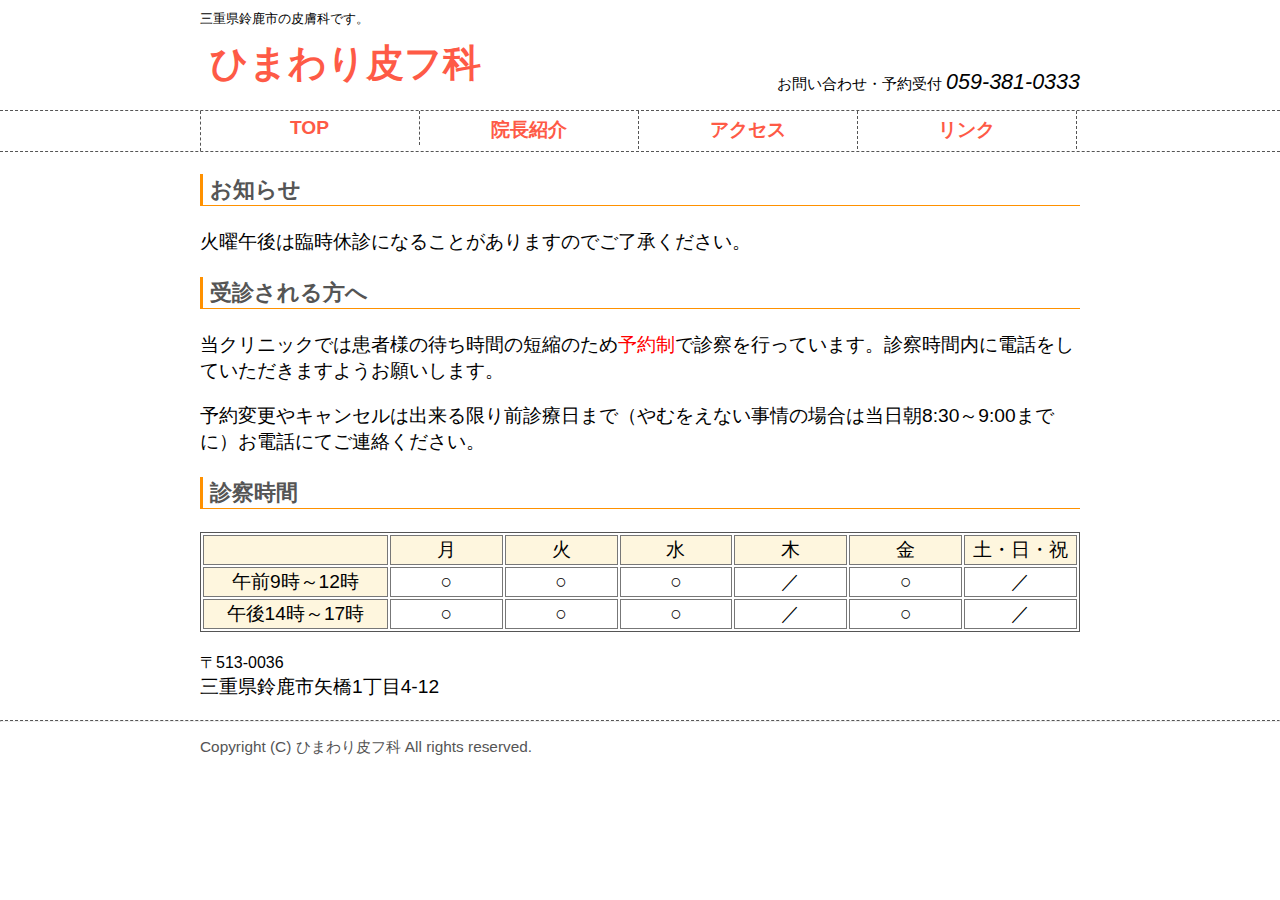
<file: index.html>
<!DOCTYPE html>
<html lang="ja">
<head>
<meta charset="utf-8">
<link rel="stylesheet" href="style.css">
<title>ひまわり皮フ科</title>
<meta name="description" content="三重県鈴鹿市で皮膚科を専門に診療しています。完全予約制ですので、事前にお電話ください。診療日時:月火水金9時〜正午、14時〜17時">
</head>
<body>
<header>
  <div id="title-wrapper" class="fixed-width">
    <div class="logo"> 
      <p>三重県鈴鹿市の皮膚科です。</p>
      <h1><a href="/">ひまわり皮フ科</a></h1>
    </div>
    <div class="tel">
      <p>お問い合わせ・予約受付 <em>059-381-0333</em></p>
    </div>
  </div>
  <nav>
    <ul class="fixed-width">
      <li><a href="/">TOP</a></li>
      <li><a href="introduction.html">院長紹介</a></li>
      <li><a href="access.html">アクセス</a></li>
      <li><a href="link.html">リンク</a></li>
    </ul>
  </nav>
</header>
<main class="fixed-width">
  <h3>お知らせ</h3>
  <p>火曜午後は臨時休診になることがありますのでご了承ください。</p>
  
  <h3>受診される方へ</h3>
  <p>当クリニックでは患者様の待ち時間の短縮のため<em>予約制</em>で診察を行っています。診察時間内に電話をしていただきますようお願いします。</p>
  <p>予約変更やキャンセルは出来る限り前診療日まで（やむをえない事情の場合は当日朝8:30～9:00までに）お電話にてご連絡ください。</p>
    
  <h3>診察時間</h3>
  <table class="opening-hours">
    <tbody>
      <tr><th class="first"></th><th>月</th><th>火</th><th>水</th><th>木</th><th>金</th><th>土・日・祝</th></tr>
      <tr><th>午前9時～12時</th><td>○</td><td>○</td><td>○</td><td>／</td><td>○</td><td>／</td></tr>
      <tr><th>午後14時～17時</th><td>○</td><td>○</td><td>○</td><td>／</td><td>○</td><td>／</td></tr>
    </tbody>
  </table>
  <p>
    <small>〒513-0036</small>
    <br>
    三重県鈴鹿市矢橋1丁目4-12
  </p>
</main>
<footer>
  <hr>
  <div id="footer-wrapper" class="fixed-width">
    <p class="copyright">Copyright (C) ひまわり皮フ科 All rights reserved.</p>
  </div>
</footer>
</body>
</html>
</file>
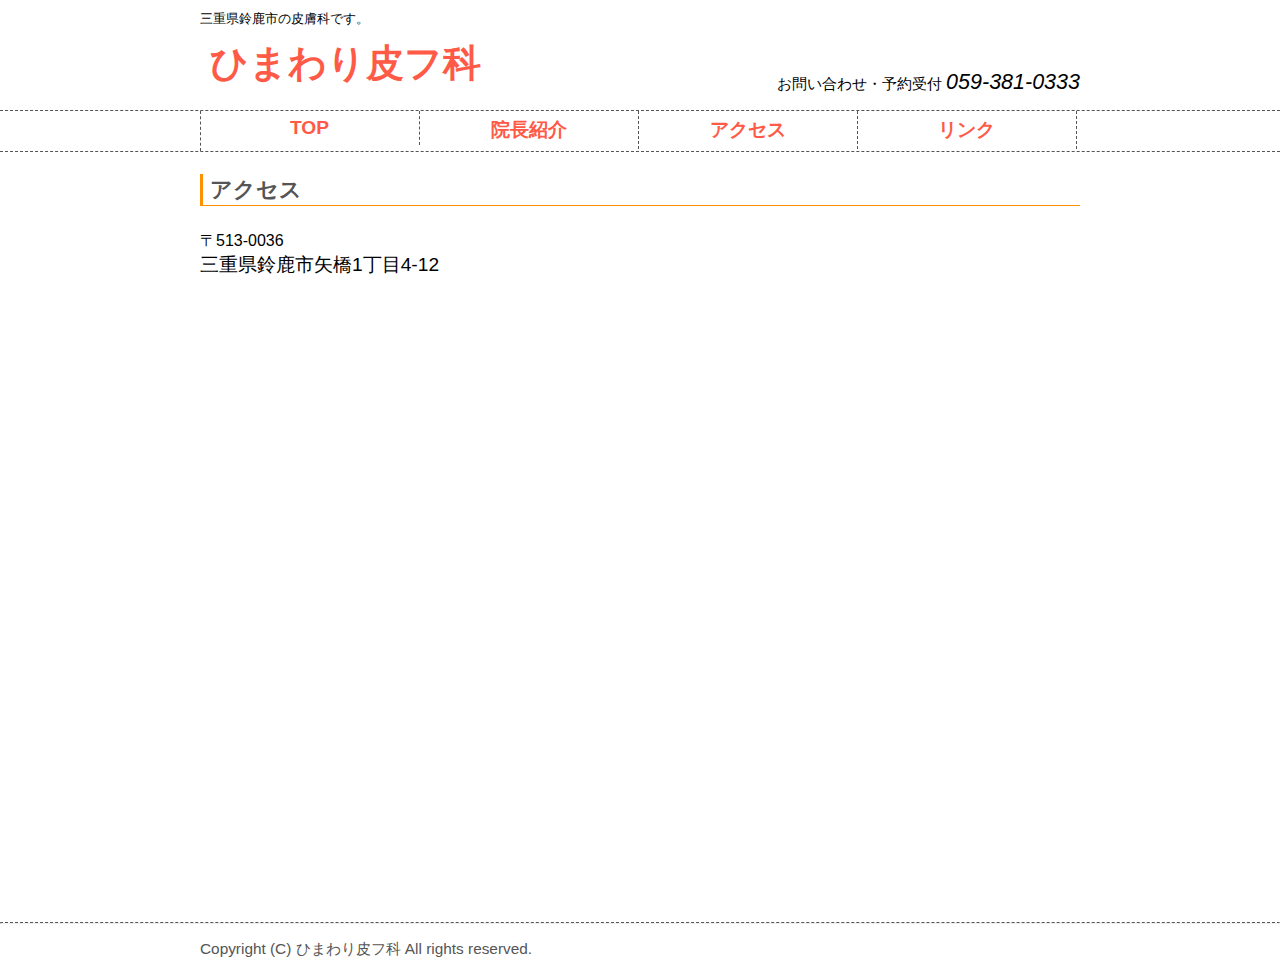
<file: access.html>
<!DOCTYPE html>
<html lang="ja">
<head>
<meta charset="utf-8">
<link rel="stylesheet" href="style.css">
<title>ひまわり皮フ科</title>
<meta name="description" content="三重県鈴鹿市で皮膚科を専門に診療しています。完全予約制ですので、事前にお電話ください。診療日時:月火水金9時〜正午、14時〜17時">
</head>
<body>
<header>
  <div id="title-wrapper" class="fixed-width">
    <div class="logo"> 
      <p>三重県鈴鹿市の皮膚科です。</p>
      <h1><a href="/">ひまわり皮フ科</a></h1>
    </div>
    <div class="tel">
      <p>お問い合わせ・予約受付 <em>059-381-0333</em></p>
    </div>
  </div>
  <nav>
    <ul class="fixed-width">
      <li><a href="/">TOP</a></li>
      <li><a href="introduction.html">院長紹介</a></li>
      <li><a href="access.html">アクセス</a></li>
      <li><a href="link.html">リンク</a></li>
    </ul>
  </nav>
</header>
<main class="fixed-width">
  <h3>アクセス</h3>
  <p>
    <small>〒513-0036</small>
    <br>
    三重県鈴鹿市矢橋1丁目4-12
  </p>
  <iframe src="https://www.google.com/maps/embed?pb=!1m18!1m12!1m3!1d945.3891791351409!2d136.58783554187804!3d34.879448543135766!2m3!1f0!2f0!3f0!3m2!1i1024!2i768!4f13.1!3m3!1m2!1s0x15206ab1dc662d15%3A0x7d83b8af2ef06158!2z44Gy44G-44KP44KK55qu44OV56eR!5e0!3m2!1sja!2sjp!4v1516427505808" width="880" height="600" frameborder="0" style="border:0" allowfullscreen></iframe>
</main>
<footer>
  <hr>
  <div id="footer-wrapper" class="fixed-width">
    <p class="copyright">Copyright (C) ひまわり皮フ科 All rights reserved.</p>
  </div>
</footer>
</body>
</html>
</file>
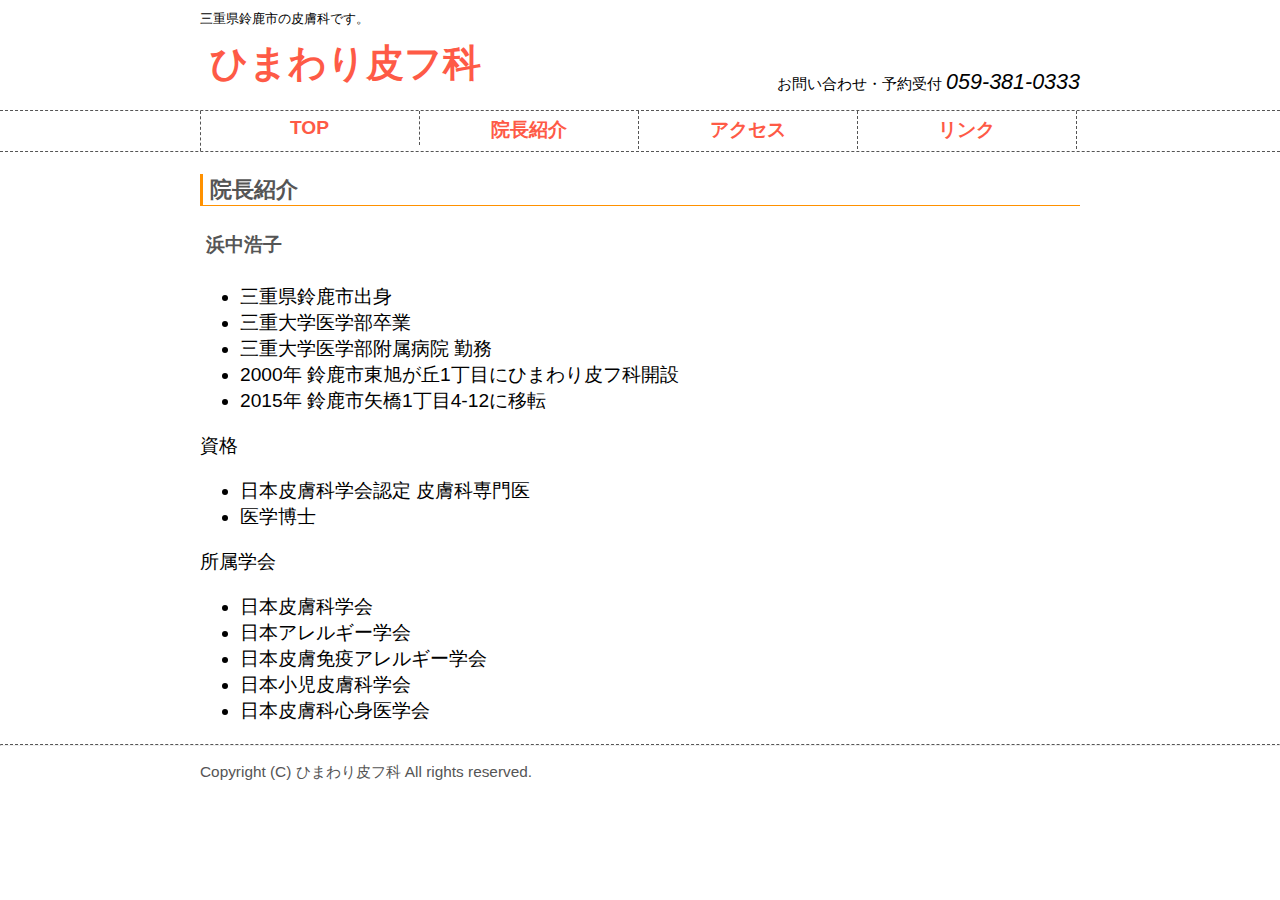
<file: introduction.html>
<!DOCTYPE html>
<html lang="ja">
<head>
<meta charset="utf-8">
<link rel="stylesheet" href="style.css">
<title>ひまわり皮フ科</title>
<meta name="description" content="三重県鈴鹿市で皮膚科を専門に診療しています。完全予約制ですので、事前にお電話ください。診療日時:月火水金9時〜正午、14時〜17時">
</head>
<body>
<header>
  <div id="title-wrapper" class="fixed-width">
    <div class="logo"> 
      <p>三重県鈴鹿市の皮膚科です。</p>
      <h1><a href="/">ひまわり皮フ科</a></h1>
    </div>
    <div class="tel">
      <p>お問い合わせ・予約受付 <em>059-381-0333</em></p>
    </div>
  </div>
  <nav>
    <ul class="fixed-width">
      <li><a href="/">TOP</a></li>
      <li><a href="introduction.html">院長紹介</a></li>
      <li><a href="access.html">アクセス</a></li>
      <li><a href="link.html">リンク</a></li>
    </ul>
  </nav>
</header>
<main class="fixed-width">
  <h3>院長紹介</h3>
  <h4>浜中浩子</h4>
  <p>
    <ul>
      <li>三重県鈴鹿市出身</li>
      <li>三重大学医学部卒業</li>
      <li>三重大学医学部附属病院 勤務</li>
      
      <li>2000年 鈴鹿市東旭が丘1丁目にひまわり皮フ科開設</li>
      <li>2015年 鈴鹿市矢橋1丁目4-12に移転</li>
    </ul>
  </p>
  <p>
    資格
    <ul>
      <li>日本皮膚科学会認定 皮膚科専門医</li>
      <li>医学博士</li>
    </ul>
  </p>
  <p>
    所属学会
    <ul>
    <li>日本皮膚科学会</li>
    <li>日本アレルギー学会</li>
    <li>日本皮膚免疫アレルギー学会</li>
    <li>日本小児皮膚科学会</li>
    <li>日本皮膚科心身医学会</li>
  </ul>
  </p>
</main>
<footer>
  <hr>
  <div id="footer-wrapper" class="fixed-width">
    <p class="copyright">Copyright (C) ひまわり皮フ科 All rights reserved.</p>
  </div>
</footer>
</body>
</html>
</file>
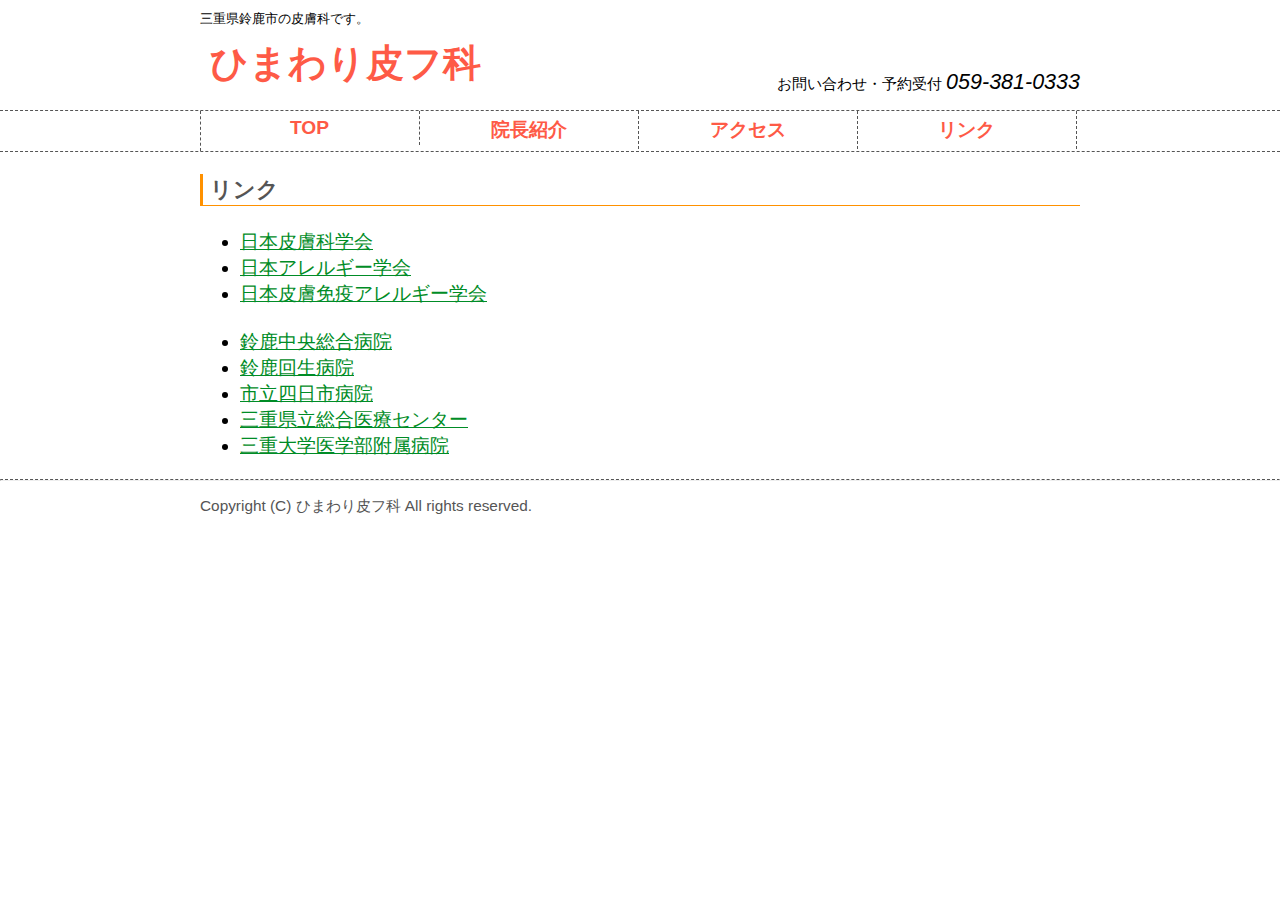
<file: link.html>
<!DOCTYPE html>
<html lang="ja">
<head>
<meta charset="utf-8">
<link rel="stylesheet" href="style.css">
<title>ひまわり皮フ科</title>
<meta name="description" content="三重県鈴鹿市で皮膚科を専門に診療しています。完全予約制ですので、事前にお電話ください。診療日時:月火水金9時〜正午、14時〜17時">
</head>
<body>
<header>
  <div id="title-wrapper" class="fixed-width">
    <div class="logo"> 
      <p>三重県鈴鹿市の皮膚科です。</p>
      <h1><a href="/">ひまわり皮フ科</a></h1>
    </div>
    <div class="tel">
      <p>お問い合わせ・予約受付 <em>059-381-0333</em></p>
    </div>
  </div>
  <nav>
    <ul class="fixed-width">
      <li><a href="/">TOP</a></li>
      <li><a href="introduction.html">院長紹介</a></li>
      <li><a href="access.html">アクセス</a></li>
      <li><a href="link.html">リンク</a></li>
    </ul>
  </nav>
</header>
<main class="fixed-width">
  <h3>リンク</h3>
  <ul>
    <li><a href="https://www.dermatol.or.jp/">日本皮膚科学会</a></li>
    <li><a href="http://www.jsaweb.jp">日本アレルギー学会</a></li>
    <li><a href="http://www.jsdacd.org/">日本皮膚免疫アレルギー学会</a></li>
    <br>
    <li><a href="http://www.miekosei.or.jp/2_sch/">鈴鹿中央総合病院</a></li>
    <li><a href="http://www.kaiseihp.com/">鈴鹿回生病院</a></li>
    <li><a href="http://www.city.yokkaichi.mie.jp/hospital/">市立四日市病院</a></li>
    <li><a href="https://www.mie-gmc.jp">三重県立総合医療センター</a></li>
    <li><a href="https://www.hosp.mie-u.ac.jp/">三重大学医学部附属病院</a></li>
    <!-- <br> -->
    <!-- <li><a href="https://www.suzumen.com">鈴鹿メンタルヘルスクリニック</a></li> -->
  </ul>
</main>
<footer>
  <hr>
  <div id="footer-wrapper" class="fixed-width">
    <p class="copyright">Copyright (C) ひまわり皮フ科 All rights reserved.</p>
  </div>
</footer>
</body>
</html>
</file>
<file: style.css>
@charset "utf-8";
html {
    font-family: "メイリオ", "Meiryo", verdana, "ヒラギノ角ゴ Pro W3", "Hiragino Kaku Gothic Pro", Osaka, "ＭＳ Ｐゴシック", "MS PGothic", Sans-Serif; 
}

body {
    margin: 10px 0;
    font-size: 1.2em;
}

.fixed-width {
    margin: 0 auto;
    width: 880px;
}

#title-wrapper {
    height: 100px;
}

header h1{
    margin: 10px 10px;
}

header .logo {
    float: left;
}

header .logo p {
    margin: 0 0;
    font-size: 0.7em;
}

header .logo a {
    color: #fe5a46;
    font-weight: bold;
    text-decoration: none;
}

#title-wrapper .tel {
    margin: 60px 0 0;
    float: right;
}
#title-wrapper .tel p {
    margin: 0;
    font-size: 0.8em;
}
#title-wrapper .tel em {
    font-size: 1.4em;
}

header nav {
    border-top: 1px dashed #555;
    border-bottom: 1px dashed #555;
}

header nav ul {
    padding: 0;
    height: 40px;
    border-left: 1px dashed #555;
}

header nav li {
    float: left;
    width: 218px;
    text-align: center;
    padding: 6px 0;
    border-right: 1px dashed #555;
    list-style: none;
}

header nav a, header nav a:visited {
    color: #fe5a46;
    font-weight: bold;
    text-decoration: none;
}

header nav a:hover {
    color: #000;
    text-decoration: none;
}

footer hr{
    margin-top: 20px;
    margin-bottom: 10px;
    border-top: 1px dashed #555;
    border-botom: none; 
}

#footer-wrapper {
    color: #555;
}
#footer-wrapper .copyright {
    align: right;
    font-size: 0.8em;
}

h3 {
    color: #555;
    padding-left: 0.3em;
    border-left: solid 3px #ff9100;
    border-bottom: solid 1px #ff9100;
}

h4 {
    color: #555;
    padding-left: 0.3em;
}

a {
    color: #008c26;
}
a:visited {
    color: #008c26;
}
a:hover {
    color: #258787;
}

table.opening-hours {
    width: 880px;
    border: 1px #555 solid;
}

table.opening-hours th, td { 
    border: 1px #777 solid;
}

table.opening-hours th {
    text-align: center;
    font-weight: normal;
    background-color: #fef6de;
}

table.opening-hours td {
    text-align: center;
    width: 90px;
}

table.opening-hours th.first {
    width: 150px;
}

main strong {
    color: red;
}

main em {
    color: red;
    font-style: normal;
}
</file>
